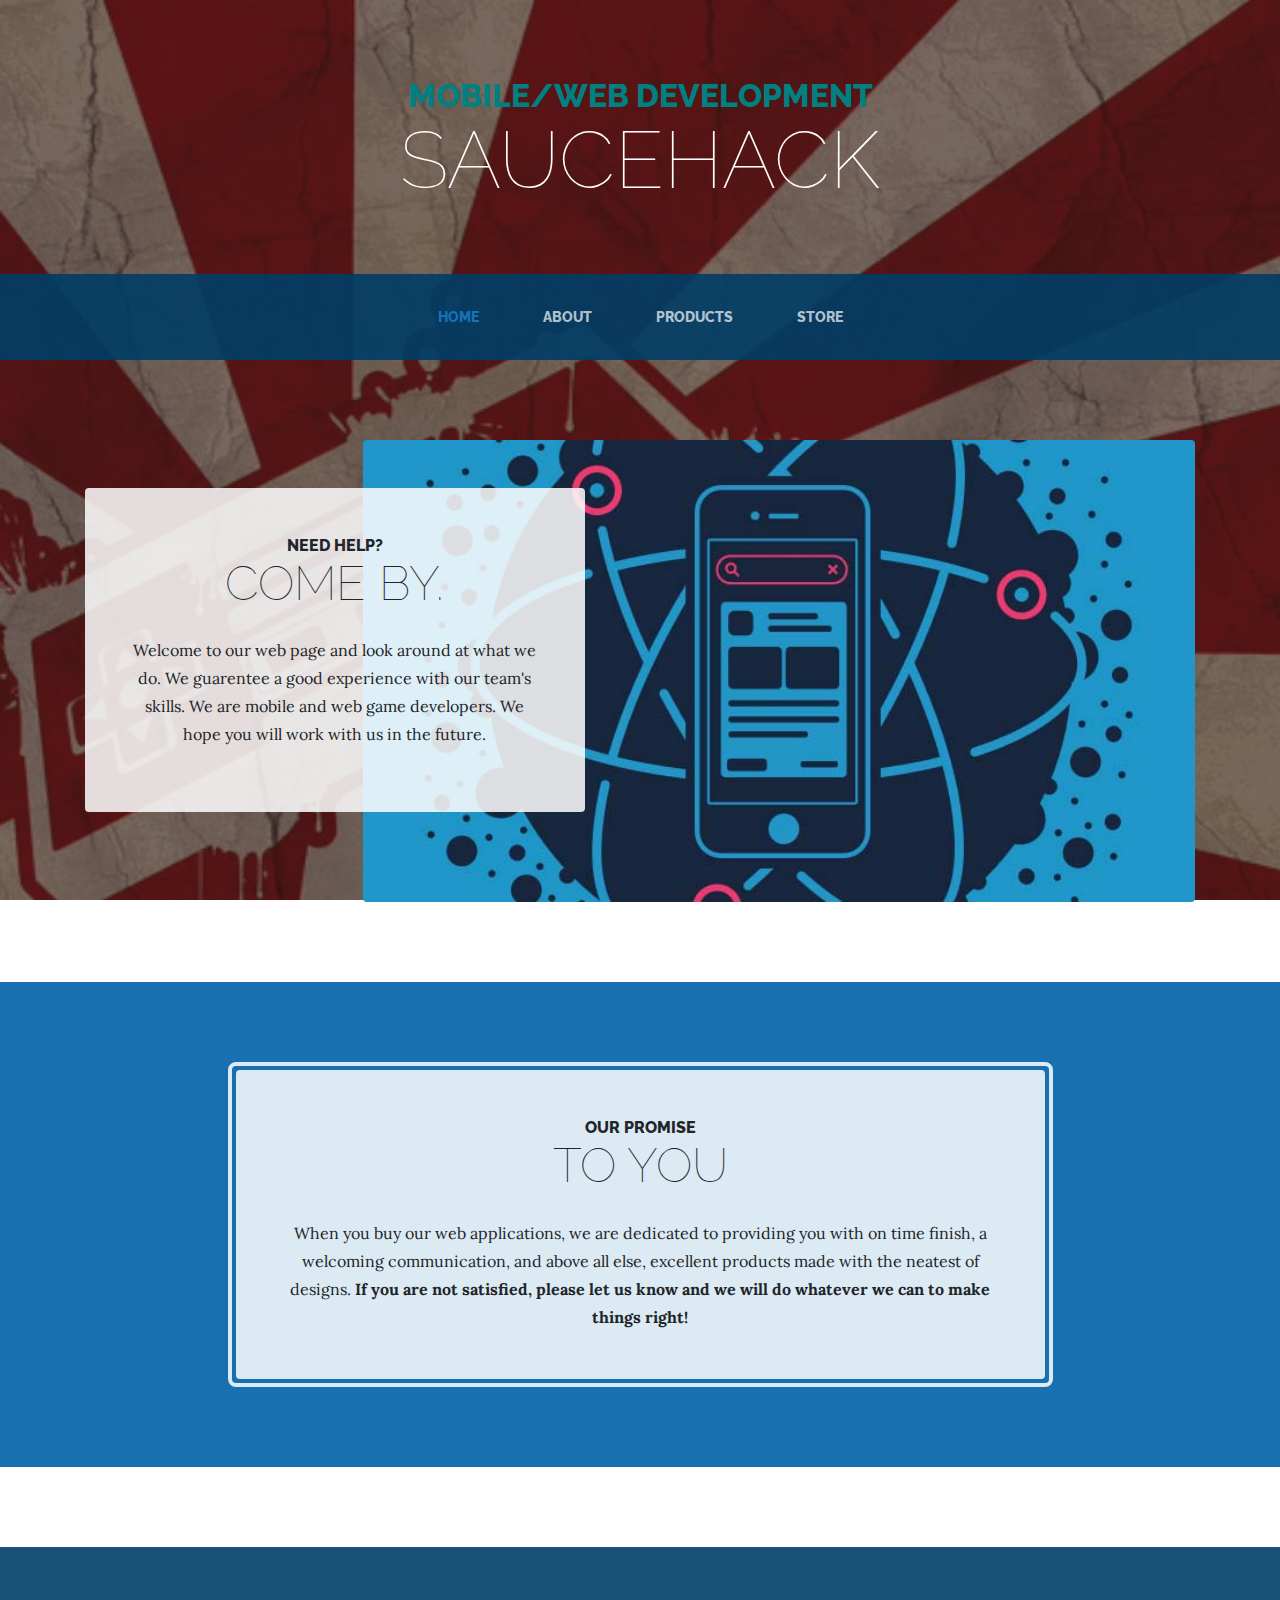
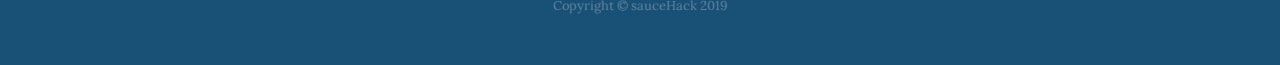
<file: index.html>
<!DOCTYPE html>
<html lang="en">

<head>

  <meta charset="utf-8">
  <meta name="viewport" content="width=device-width, initial-scale=1, shrink-to-fit=no">
  <meta name="description" content="">
  <meta name="author" content="">

  <title>sauceHack</title>

  <!-- Bootstrap core CSS -->
  <link href="vendor/bootstrap/css/bootstrap.min.css" rel="stylesheet">

  <!-- Custom fonts for this template -->
  <link href="https://fonts.googleapis.com/css?family=Raleway:100,100i,200,200i,300,300i,400,400i,500,500i,600,600i,700,700i,800,800i,900,900i" rel="stylesheet">
  <link href="https://fonts.googleapis.com/css?family=Lora:400,400i,700,700i" rel="stylesheet">

  <!-- Custom styles for this template -->
  <link href="css/business-casual.min.css" rel="stylesheet">

</head>

<body>

  <h1 class="site-heading text-center text-white d-none d-lg-block">
    <span class="site-heading-upper text-primary mb-3">mobile/web development</span>
    <span class="site-heading-lower">sauceHack</span>
  </h1>

  <!-- Navigation -->
  <nav class="navbar navbar-expand-lg navbar-dark py-lg-4" id="mainNav">
    <div class="container">
      <a class="navbar-brand text-uppercase text-expanded font-weight-bold d-lg-none" href="#">Start Bootstrap</a>
      <button class="navbar-toggler" type="button" data-toggle="collapse" data-target="#navbarResponsive" aria-controls="navbarResponsive" aria-expanded="false" aria-label="Toggle navigation">
        <span class="navbar-toggler-icon"></span>
      </button>
      <div class="collapse navbar-collapse" id="navbarResponsive">
        <ul class="navbar-nav mx-auto">
          <li class="nav-item active px-lg-4">
            <a class="nav-link text-uppercase text-expanded" href="index.html">Home
              <span class="sr-only">(current)</span>
            </a>
          </li>
          <li class="nav-item px-lg-4">
            <a class="nav-link text-uppercase text-expanded" href="about.html">About</a>
          </li>
          <li class="nav-item px-lg-4">
            <a class="nav-link text-uppercase text-expanded" href="products.html">Products</a>
          </li>
          <li class="nav-item px-lg-4">
            <a class="nav-link text-uppercase text-expanded" href="store.html">Store</a>
          </li>
        </ul>
      </div>
    </div>
  </nav>
 <!--####################################################################################################################################################   work on this   ###############################################################################################################################################################-->
  <section class="page-section clearfix">
    <div class="container">
      <div class="intro">
        <img class="intro-img img-fluid mb-3 mb-lg-0 rounded" src="img/intro.jpg" alt="">
        <div class="intro-text left-0 text-center bg-faded p-5 rounded">
          <h2 class="section-heading mb-4">
            <span class="section-heading-upper">Need help?</span>
            <span class="section-heading-lower">Come by.</span>
          </h2>
          <p class="mb-3">Welcome to our web page and look around at what we do. We guarentee a good experience with our team's skills. We are mobile and web game developers. We hope you will work with us in the future.
          </p>
        </div>
      </div>
    </div>
  </section>

  <section class="page-section cta">
    <div class="container">
      <div class="row">
        <div class="col-xl-9 mx-auto">
          <div class="cta-inner text-center rounded">
            <h2 class="section-heading mb-4">
              <span class="section-heading-upper">Our Promise</span>
              <span class="section-heading-lower">To You</span>
            </h2>
            <p class="mb-0">When you buy our web applications, we are dedicated to providing you with on time finish, a welcoming communication, and above all else, excellent products made with the neatest of designs. <strong>If you are not satisfied, please let us know and we will do whatever we can to make things right!</strong></p>
          </div>
        </div>
      </div>
    </div>
  </section>

  <footer class="footer text-faded text-center py-5">
    <div class="container">
      <p class="m-0 small">Copyright &copy; sauceHack 2019</p>
    </div>
  </footer>

  <!-- Bootstrap core JavaScript -->
  <script src="vendor/jquery/jquery.min.js"></script>
  <script src="vendor/bootstrap/js/bootstrap.bundle.min.js"></script>

</body>

</html>
</file>
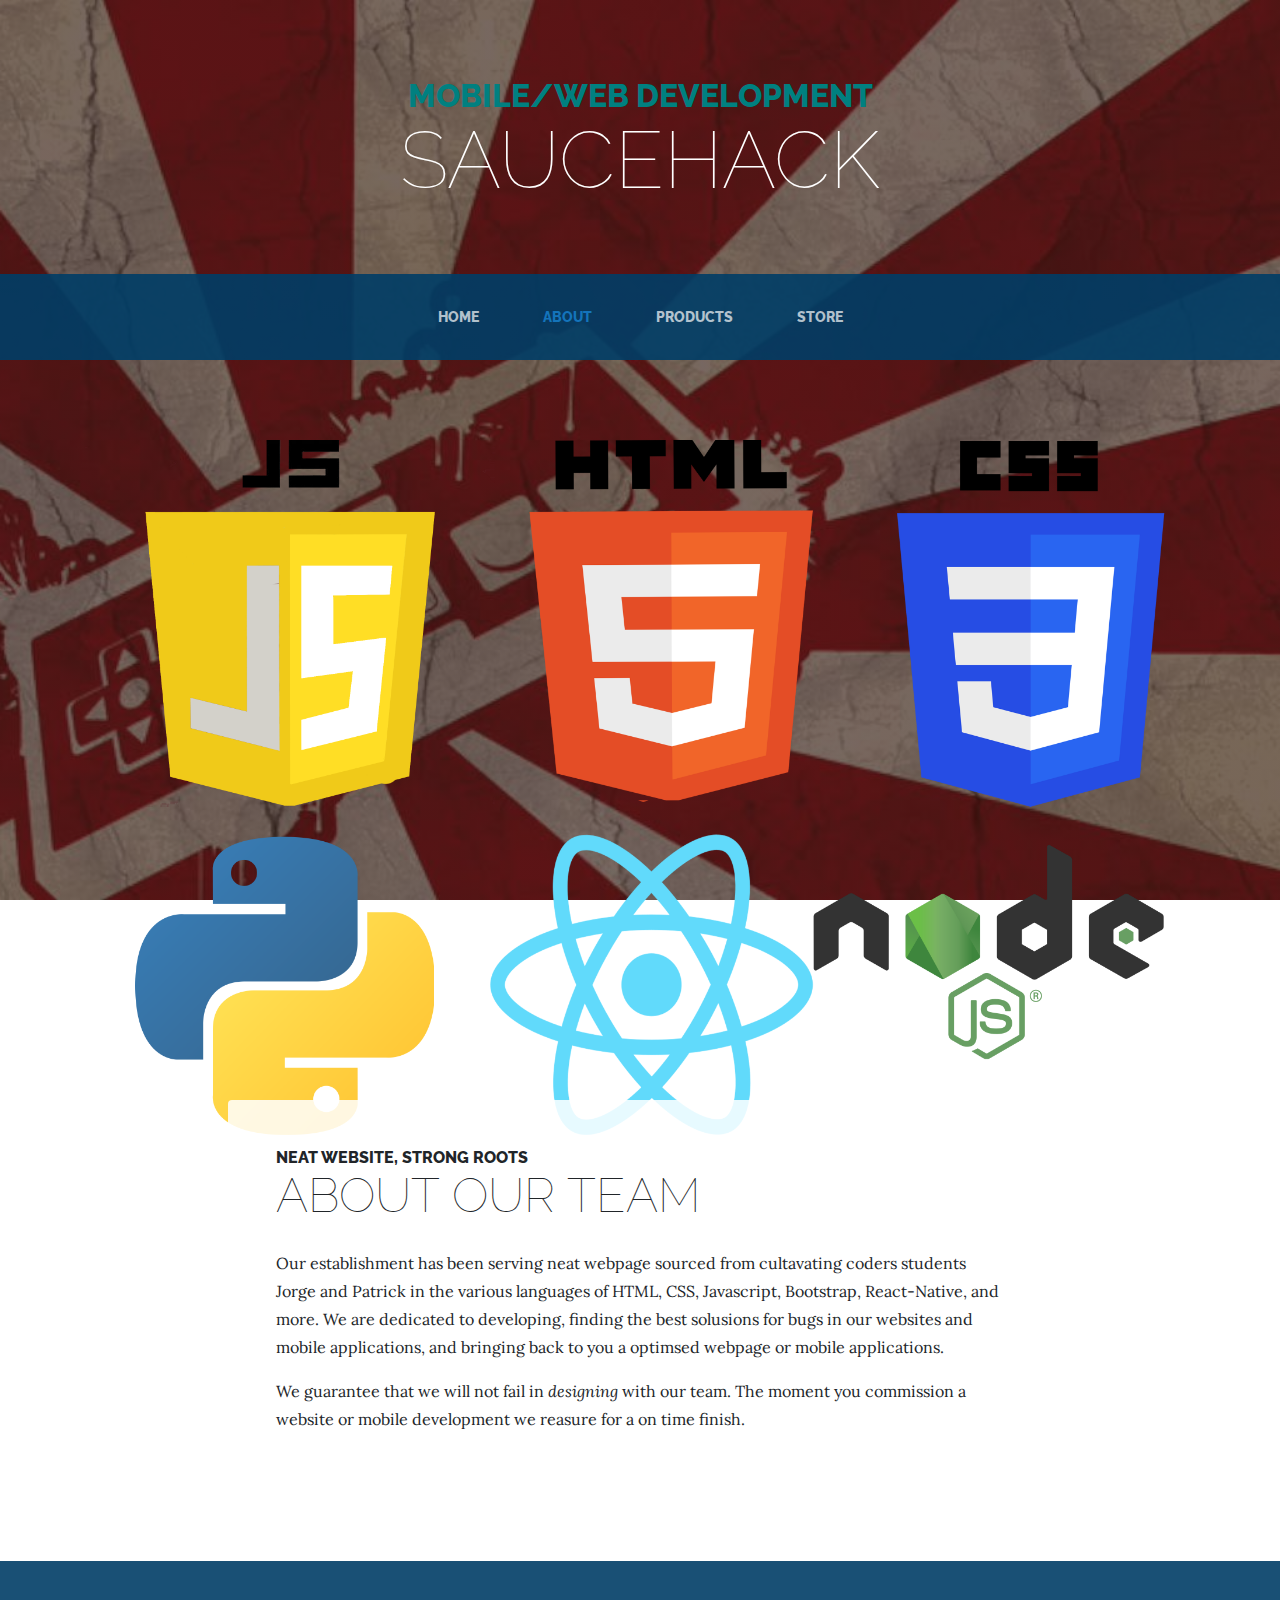
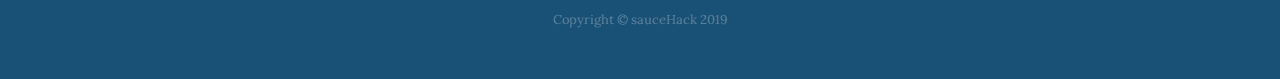
<file: about.html>
<!DOCTYPE html>
<html lang="en">

<head>

  <meta charset="utf-8">
  <meta name="viewport" content="width=device-width, initial-scale=1, shrink-to-fit=no">
  <meta name="description" content="">
  <meta name="author" content="">

  <title>About sauceHack</title>

  <!-- Bootstrap core CSS -->
  <link href="vendor/bootstrap/css/bootstrap.min.css" rel="stylesheet">

  <!-- Custom fonts for this template -->
  <link href="https://fonts.googleapis.com/css?family=Raleway:100,100i,200,200i,300,300i,400,400i,500,500i,600,600i,700,700i,800,800i,900,900i" rel="stylesheet">
  <link href="https://fonts.googleapis.com/css?family=Lora:400,400i,700,700i" rel="stylesheet">

  <!-- Custom styles for this template -->
  <link href="css/business-casual.min.css" rel="stylesheet">

</head>

<body>

  <h1 class="site-heading text-center text-white d-none d-lg-block">
    <span class="site-heading-upper text-primary mb-3">Mobile/Web Development</span>
    <span class="site-heading-lower">sauceHack</span>
  </h1>

  <!-- Navigation -->
  <nav class="navbar navbar-expand-lg navbar-dark py-lg-4" id="mainNav">
    <div class="container">
      <a class="navbar-brand text-uppercase text-expanded font-weight-bold d-lg-none" href="#">Start Bootstrap</a>
      <button class="navbar-toggler" type="button" data-toggle="collapse" data-target="#navbarResponsive" aria-controls="navbarResponsive" aria-expanded="false" aria-label="Toggle navigation">
        <span class="navbar-toggler-icon"></span>
      </button>
      <div class="collapse navbar-collapse" id="navbarResponsive">
        <ul class="navbar-nav mx-auto">
          <li class="nav-item px-lg-4">
            <a class="nav-link text-uppercase text-expanded" href="index.html">Home
              <span class="sr-only">(current)</span>
            </a>
          </li>
          <li class="nav-item active px-lg-4">
            <a class="nav-link text-uppercase text-expanded" href="about.html">About</a>
          </li>
          <li class="nav-item px-lg-4">
            <a class="nav-link text-uppercase text-expanded" href="products.html">Products</a>
          </li>
          <li class="nav-item px-lg-4">
            <a class="nav-link text-uppercase text-expanded" href="store.html">Store</a>
          </li>
        </ul>
      </div>
    </div>
  </nav>

  <section class="page-section about-heading">
    <div class="container">
      <img class="img-fluid rounded about-heading-img mb-3 mb-lg-0" src="img/logos.png" alt="">
      <div class="about-heading-content">
        <div class="row">
          <div class="col-xl-9 col-lg-10 mx-auto">
            <div class="bg-faded rounded p-5">
              <h2 class="section-heading mb-4">
                <span class="section-heading-upper">neat website, Strong Roots</span>
                <span class="section-heading-lower">About Our team</span>
              </h2>
              <!--check for spelling-->
              <p>Our establishment has been serving neat webpage sourced from cultavating coders students Jorge and Patrick in the various languages of HTML, CSS, Javascript, Bootstrap, React-Native, and more. We are dedicated to developing, finding the best solusions for bugs in our websites and mobile applications, and bringing back to you a optimsed webpage or mobile applications.</p>
              <!--check spelling-->
              <p class="mb-0">We guarantee that we will not fail in <em>designing</em> with our team. The moment you commission a website or mobile development we reasure for a on time finish.</p>
            </div>
          </div>
        </div>
      </div>
    </div>
  </section>

  <footer class="footer text-faded text-center py-5">
    <div class="container">
      <p class="m-0 small">Copyright &copy; sauceHack 2019</p>
    </div>
  </footer>

  <!-- Bootstrap core JavaScript -->
  <script src="vendor/jquery/jquery.min.js"></script>
  <script src="vendor/bootstrap/js/bootstrap.bundle.min.js"></script>

</body>

</html>
</file>
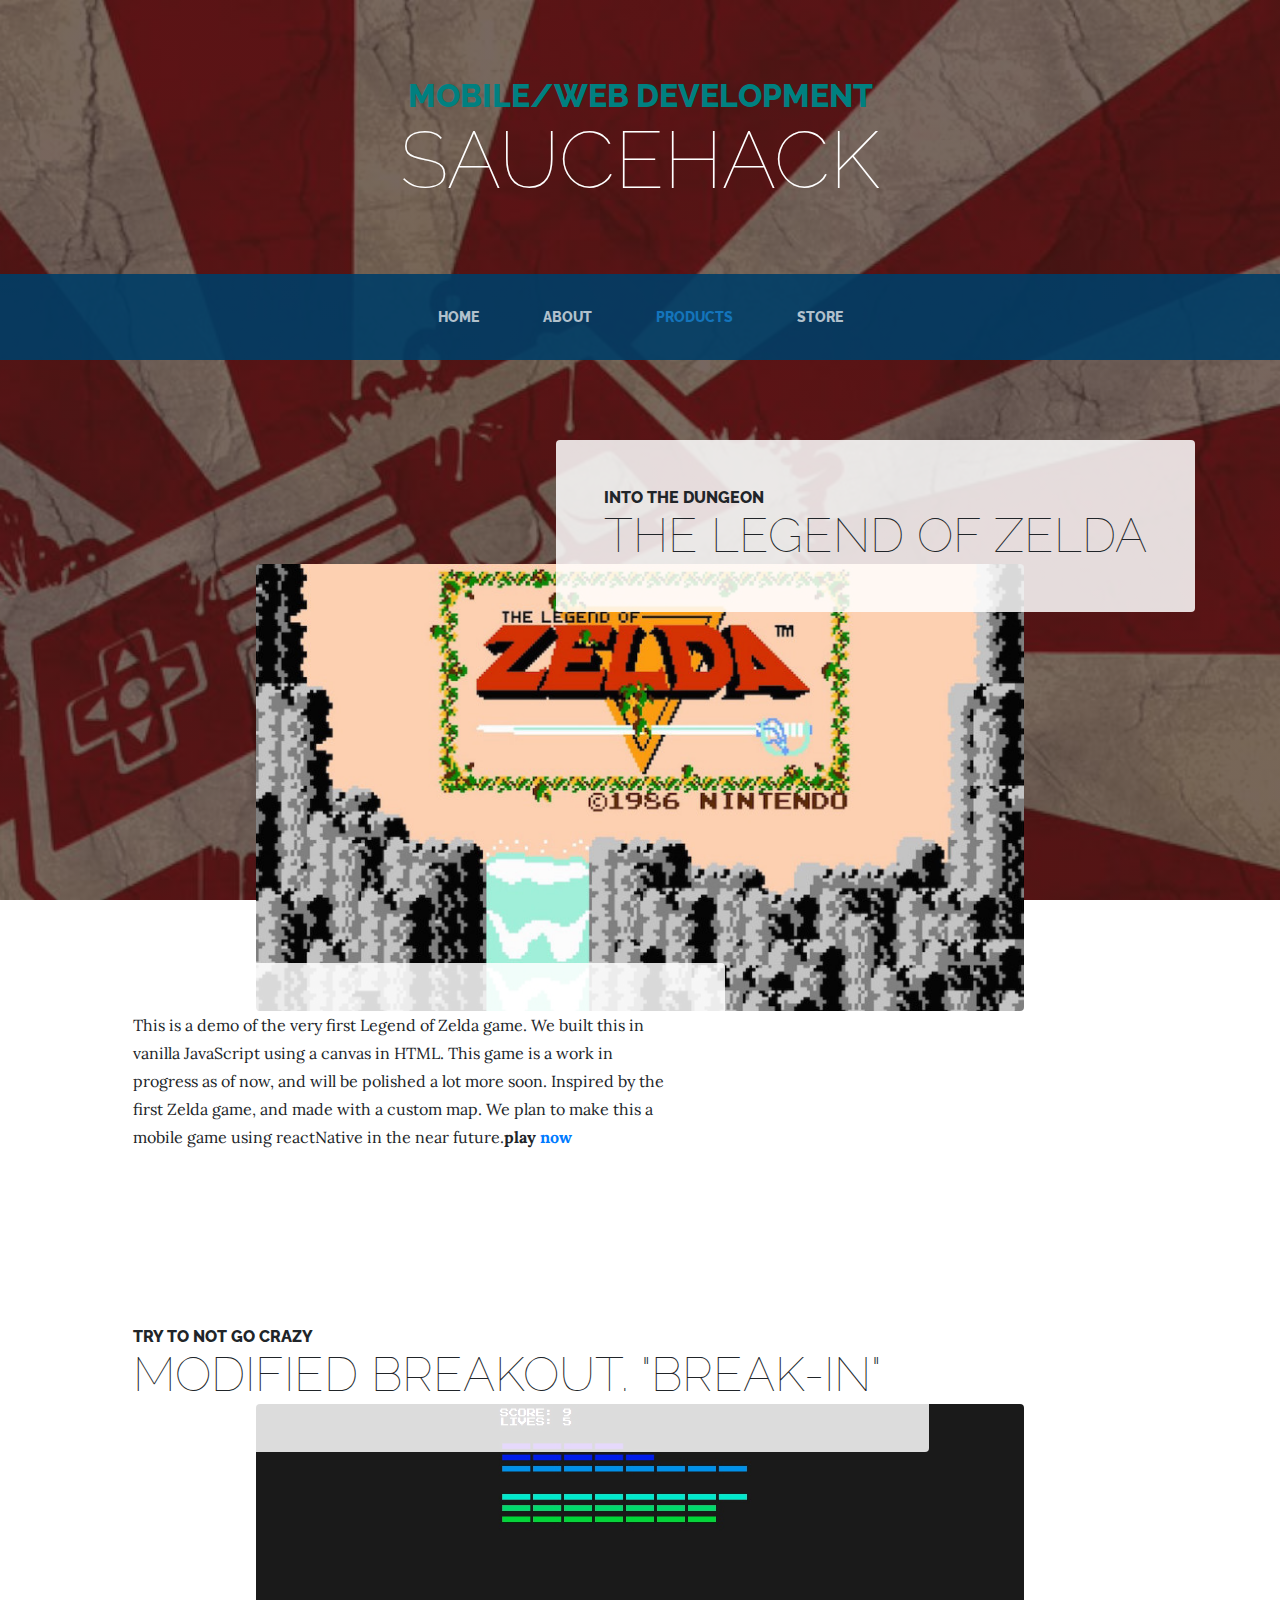
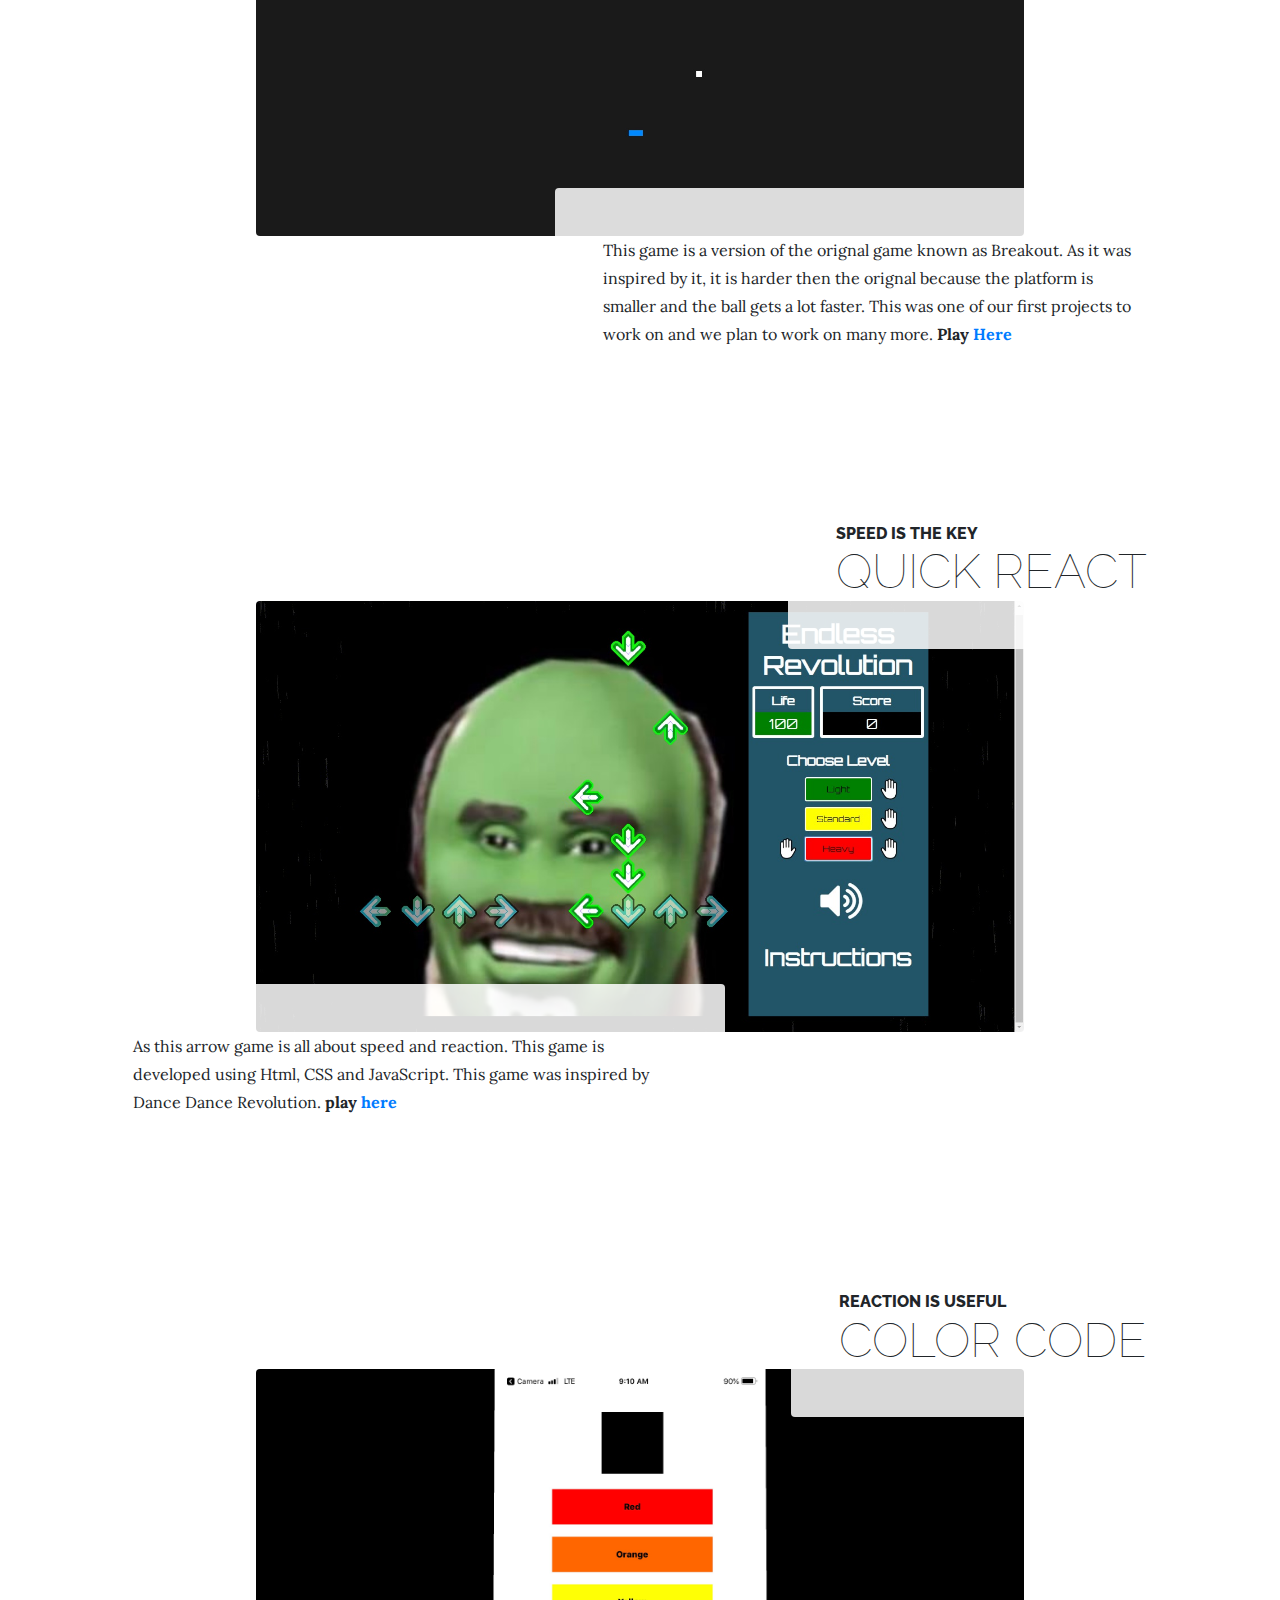
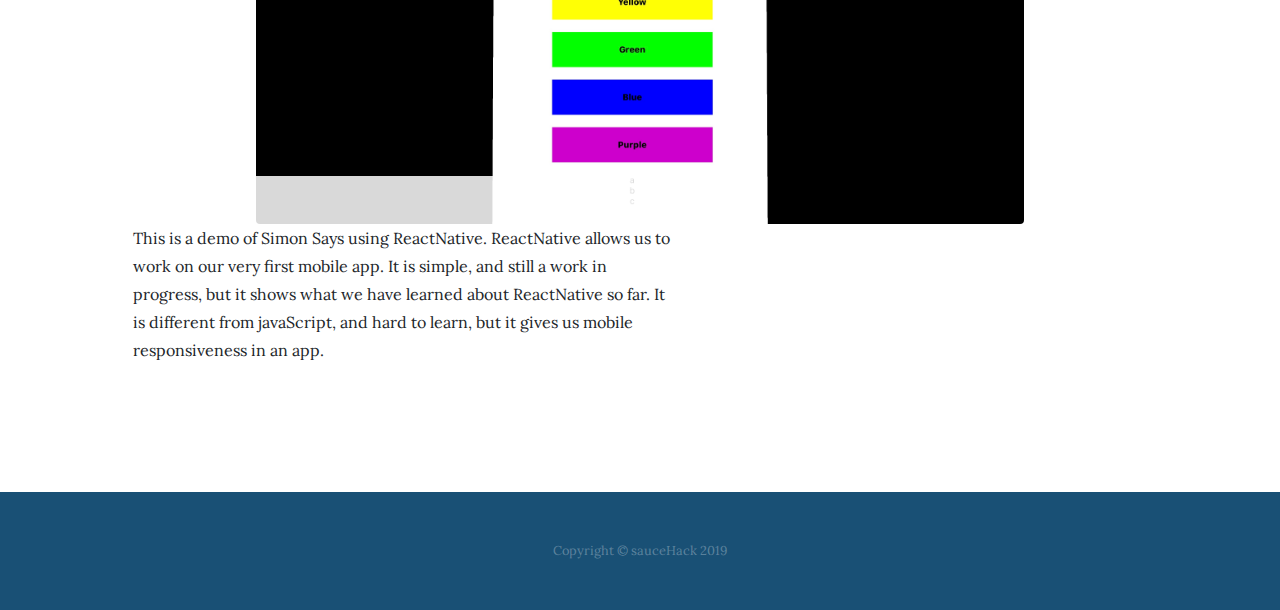
<file: products.html>
<!DOCTYPE html>
<html lang="en">

<head>

  <meta charset="utf-8">
  <meta name="viewport" content="width=device-width, initial-scale=1, shrink-to-fit=no">
  <meta name="description" content="">
  <meta name="author" content="">

  <title>sauceHack Products</title>

  <!-- Bootstrap core CSS -->
  <link href="vendor/bootstrap/css/bootstrap.min.css" rel="stylesheet">

  <!-- Custom fonts for this template -->
  <link href="https://fonts.googleapis.com/css?family=Raleway:100,100i,200,200i,300,300i,400,400i,500,500i,600,600i,700,700i,800,800i,900,900i" rel="stylesheet">
  <link href="https://fonts.googleapis.com/css?family=Lora:400,400i,700,700i" rel="stylesheet">

  <!-- Custom styles for this template -->
  <link href="css/business-casual.min.css" rel="stylesheet">

</head>

<body>

  <h1 class="site-heading text-center text-white d-none d-lg-block">
    <span class="site-heading-upper text-primary mb-3">mobile/web development</span>
    <span class="site-heading-lower">sauceHack</span>
  </h1>

  <!-- Navigation -->
  <nav class="navbar navbar-expand-lg navbar-dark py-lg-4" id="mainNav">
    <div class="container">
      <a class="navbar-brand text-uppercase text-expanded font-weight-bold d-lg-none" href="#">Start Bootstrap</a>
      <button class="navbar-toggler" type="button" data-toggle="collapse" data-target="#navbarResponsive" aria-controls="navbarResponsive" aria-expanded="false" aria-label="Toggle navigation">
        <span class="navbar-toggler-icon"></span>
      </button>
      <div class="collapse navbar-collapse" id="navbarResponsive">
        <ul class="navbar-nav mx-auto">
          <li class="nav-item px-lg-4">
            <a class="nav-link text-uppercase text-expanded" href="index.html">Home
              <span class="sr-only">(current)</span>
            </a>
          </li>
          <li class="nav-item px-lg-4">
            <a class="nav-link text-uppercase text-expanded" href="about.html">About</a>
          </li>
          <li class="nav-item active px-lg-4">
            <a class="nav-link text-uppercase text-expanded" href="products.html">Products</a>
          </li>
          <li class="nav-item px-lg-4">
            <a class="nav-link text-uppercase text-expanded" href="store.html">Store</a>
          </li>
        </ul>
      </div>
    </div>
  </nav>

  <section class="page-section">
    <div class="container">
      <div class="product-item">
        <div class="product-item-title d-flex">
          <div class="bg-faded p-5 d-flex ml-auto rounded">
            <h2 class="section-heading mb-0">
              <span class="section-heading-upper">Into the dungeon</span>
              <span class="section-heading-lower">The Legend of Zelda</span>
            </h2>
          </div>
        </div>
        <img class="product-item-img mx-auto d-flex rounded img-fluid mb-3 mb-lg-0" src="img/products-01.jpg" alt="">
        <div class="product-item-description d-flex mr-auto">
          <div class="bg-faded p-5 rounded">
            <p class="mb-0">This is a demo of the very first Legend of Zelda game. We built this in vanilla JavaScript using a canvas in HTML. This game is a work in progress as of now, and will be polished a lot more soon. Inspired by the first Zelda game, and made with a custom map. We plan to make this a mobile game using reactNative in the near future.<b>play <a href="https://gingerpowter.github.io/zelda-beta/">now</a></b></p>
          </div>
        </div>
      </div>
    </div>
  </section>

  <section class="page-section">
    <div class="container">
      <div class="product-item">
        <div class="product-item-title d-flex">
          <div class="bg-faded p-5 d-flex mr-auto rounded">
            <h2 class="section-heading mb-0">
              <span class="section-heading-upper">Try to not go Crazy</span>
              <span class="section-heading-lower">Modified Breakout. "Break-in"</span>
            </h2>
          </div>
        </div>
        <img class="product-item-img mx-auto d-flex rounded img-fluid mb-3 mb-lg-0" src="img/products-02.jpg" alt="">
        <div class="product-item-description d-flex ml-auto">
          <div class="bg-faded p-5 rounded">
            <p class="mb-0">This game is a version of the orignal game known as Breakout. As it was inspired by it, it is harder then the orignal because the platform is smaller and the ball gets a lot faster. This was one of our first projects to work on and we plan to work on many more. <b>Play <a href="https://gingerpowter.github.io/break-in/">Here</a></b></p>
          </div>
        </div>
      </div>
    </div>
  </section>

  <section class="page-section">
    <div class="container">
      <div class="product-item">
        <div class="product-item-title d-flex">
          <div class="bg-faded p-5 d-flex ml-auto rounded">
            <h2 class="section-heading mb-0">
              <span class="section-heading-upper">Speed is the Key</span>
              <span class="section-heading-lower">Quick React</span>
            </h2>
          </div>
        </div>
        <img class="product-item-img mx-auto d-flex rounded img-fluid mb-3 mb-lg-0" src="img/products-03.jpg" alt="">
        <div class="product-item-description d-flex mr-auto">
          <div class="bg-faded p-5 rounded">
            <p class="mb-0">As this arrow game is all about speed and reaction. This game is developed using Html, CSS and JavaScript. This game was inspired by Dance Dance Revolution. <b>play <a href="https://gingerpowter.github.io/infinity-dance-madnis/">here</a></b></p>
          </div>
        </div>
      </div>
    </div>
  </section>

    <section class="page-section">
    <div class="container">
      <div class="product-item">
        <div class="product-item-title d-flex">
          <div class="bg-faded p-5 d-flex ml-auto rounded">
            <h2 class="section-heading mb-0">
              <span class="section-heading-upper">Reaction is Useful</span>
              <span class="section-heading-lower">Color Code</span>
            </h2>
          </div>
        </div>
        <img class="product-item-img mx-auto d-flex rounded img-fluid mb-3 mb-lg-0" src="img/products-04.jpg" alt="">
        <div class="product-item-description d-flex mr-auto">
          <div class="bg-faded p-5 rounded">
            <p class="mb-0">This is a demo of Simon Says using ReactNative. ReactNative allows us to work on our very first mobile app. It is simple, and still a work in progress, but it shows what we have learned about ReactNative so far. It is different from javaScript, and hard to learn, but it gives us mobile responsiveness in an app. </p>
          </div>
        </div>
      </div>
    </div>
  </section>

  <footer class="footer text-faded text-center py-5">
    <div class="container">
      <p class="m-0 small">Copyright &copy; sauceHack 2019</p>
    </div>
  </footer>

  <!-- Bootstrap core JavaScript -->
  <script src="vendor/jquery/jquery.min.js"></script>
  <script src="vendor/bootstrap/js/bootstrap.bundle.min.js"></script>

</body>

</html>
</file>
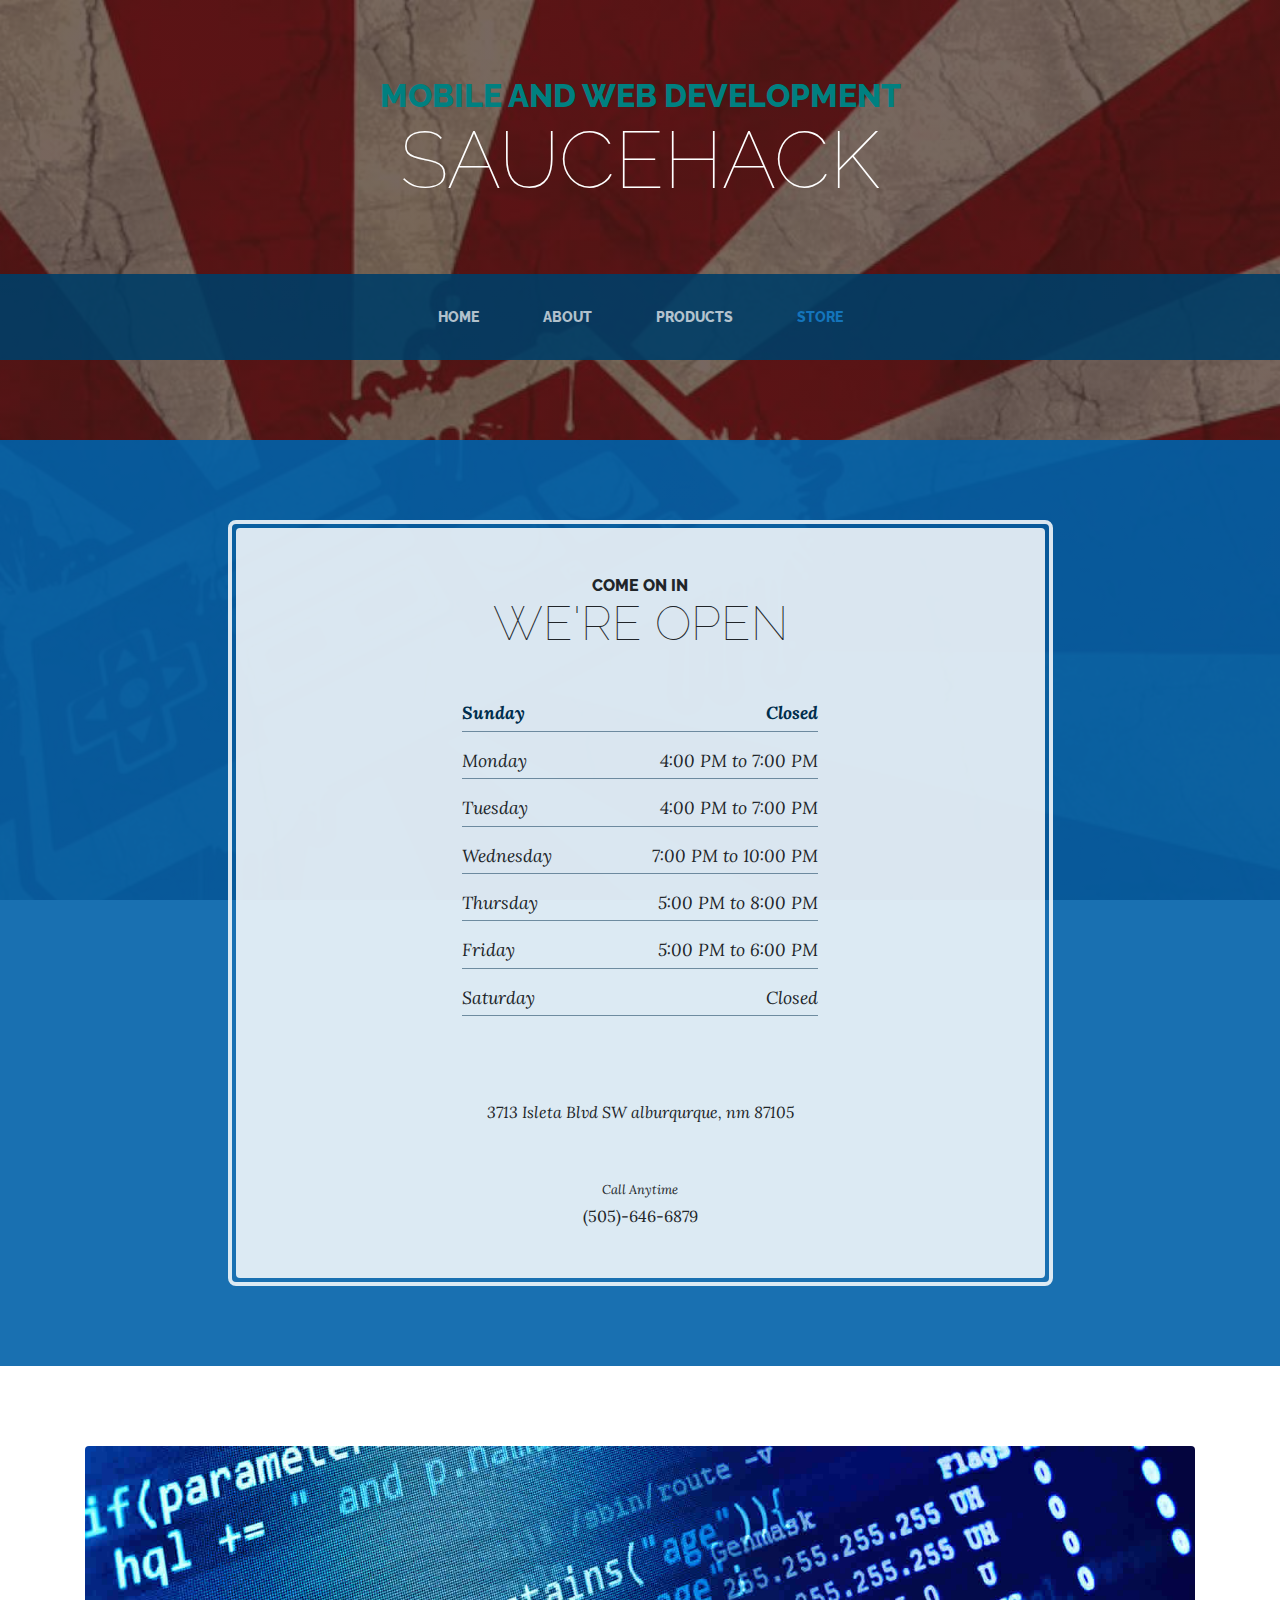
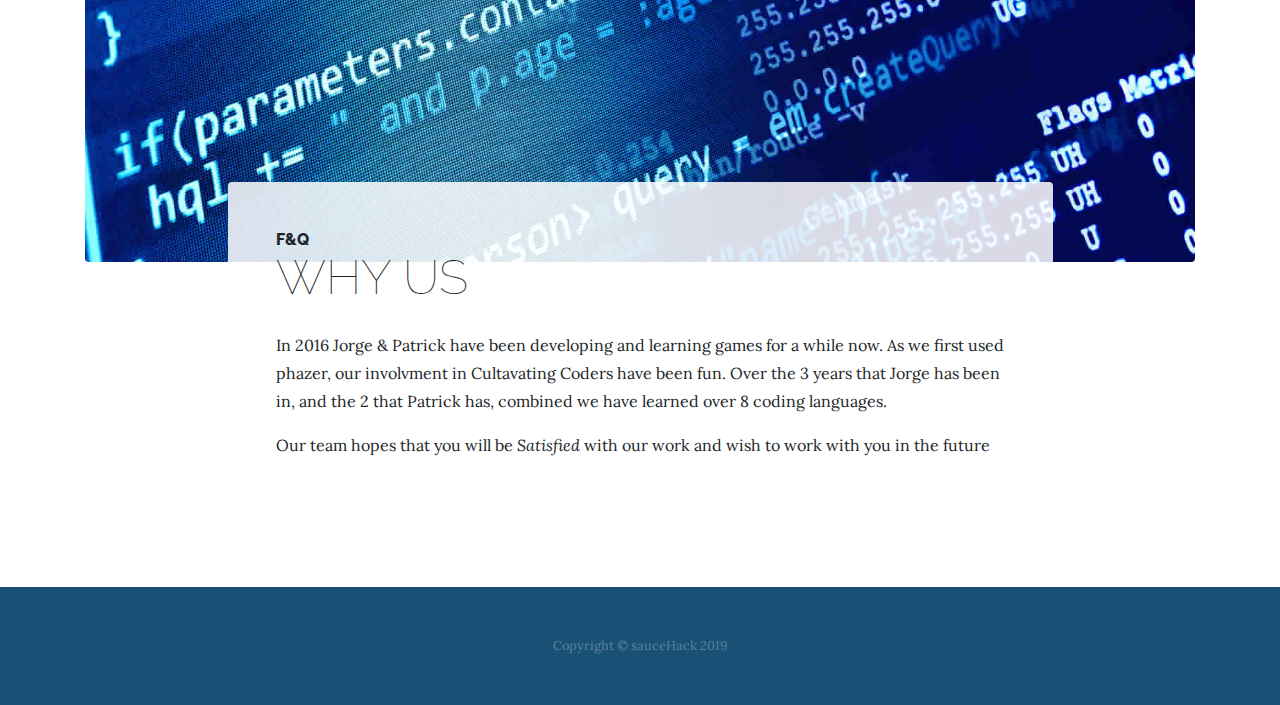
<file: store.html>
<!DOCTYPE html>
<html lang="en">

  <head>

    <meta charset="utf-8">
    <meta name="viewport" content="width=device-width, initial-scale=1, shrink-to-fit=no">
    <meta name="description" content="">
    <meta name="author" content="">

    <title>Store</title>

    <!-- Bootstrap core CSS -->
    <link href="vendor/bootstrap/css/bootstrap.min.css" rel="stylesheet">

    <!-- Custom fonts for this template -->
    <link href="https://fonts.googleapis.com/css?family=Raleway:100,100i,200,200i,300,300i,400,400i,500,500i,600,600i,700,700i,800,800i,900,900i" rel="stylesheet">
    <link href="https://fonts.googleapis.com/css?family=Lora:400,400i,700,700i" rel="stylesheet">

    <!-- Custom styles for this template -->
    <link href="css/business-casual.min.css" rel="stylesheet">

  </head>

  <body>

    <h1 class="site-heading text-center text-white d-none d-lg-block">
      <span class="site-heading-upper text-primary mb-3">Mobile and Web Development</span>
      <span class="site-heading-lower">sauceHack</span>
    </h1>

    <!-- Navigation -->
    <nav class="navbar navbar-expand-lg navbar-dark py-lg-4" id="mainNav">
      <div class="container">
        <a class="navbar-brand text-uppercase text-expanded font-weight-bold d-lg-none" href="#">Start Bootstrap</a>
        <button class="navbar-toggler" type="button" data-toggle="collapse" data-target="#navbarResponsive" aria-controls="navbarResponsive" aria-expanded="false" aria-label="Toggle navigation">
          <span class="navbar-toggler-icon"></span>
        </button>
        <div class="collapse navbar-collapse" id="navbarResponsive">
          <ul class="navbar-nav mx-auto">
            <li class="nav-item px-lg-4">
              <a class="nav-link text-uppercase text-expanded" href="index.html">Home
                <span class="sr-only">(current)</span>
              </a>
            </li>
            <li class="nav-item px-lg-4">
              <a class="nav-link text-uppercase text-expanded" href="about.html">About</a>
            </li>
            <li class="nav-item px-lg-4">
              <a class="nav-link text-uppercase text-expanded" href="products.html">Products</a>
            </li>
            <li class="nav-item active px-lg-4">
              <a class="nav-link text-uppercase text-expanded" href="store.html">Store</a>
            </li>
          </ul>
        </div>
      </div>
    </nav>

    <section class="page-section cta">
      <div class="container">
        <div class="row">
          <div class="col-xl-9 mx-auto">
            <div class="cta-inner text-center rounded">
              <h2 class="section-heading mb-5">
                <span class="section-heading-upper">Come On In</span>
                <span class="section-heading-lower">We're Open</span>
              </h2>
              <ul class="list-unstyled list-hours mb-5 text-left mx-auto">
                <li class="list-unstyled-item list-hours-item d-flex">
                  Sunday
                  <span class="ml-auto">Closed</span>
                </li>
                <li class="list-unstyled-item list-hours-item d-flex">
                  Monday
                  <span class="ml-auto">4:00 PM to 7:00 PM</span>
                </li>
                <li class="list-unstyled-item list-hours-item d-flex">
                  Tuesday
                  <span class="ml-auto">4:00 PM to 7:00 PM</span>
                </li>
                <li class="list-unstyled-item list-hours-item d-flex">
                  Wednesday
                  <span class="ml-auto">7:00 PM to 10:00 PM</span>
                </li>
                <li class="list-unstyled-item list-hours-item d-flex">
                  Thursday
                  <span class="ml-auto">5:00 PM to 8:00 PM</span>
                </li>
                <li class="list-unstyled-item list-hours-item d-flex">
                  Friday
                  <span class="ml-auto">5:00 PM to 6:00 PM</span>
                </li>
                <li class="list-unstyled-item list-hours-item d-flex">
                  Saturday
                  <span class="ml-auto">Closed</span>
                </li>
              </ul>
              <p class="address mb-5">
                <em>
                  <strong></strong>
                  <br>
                  3713 Isleta Blvd SW alburqurque, nm 87105
                </em>
              </p>
              <p class="mb-0">
                <small>
                  <em>Call Anytime</em>
                </small>
                <br>
                (505)-646-6879
              </p>
            </div>
          </div>
        </div>
      </div>
    </section>

    <section class="page-section about-heading">
      <div class="container">
        <img class="img-fluid rounded about-heading-img mb-3 mb-lg-0" src="img/about.jpg" alt="">
        <div class="about-heading-content">
          <div class="row">
            <div class="col-xl-9 col-lg-10 mx-auto">
              <div class="bg-faded rounded p-5">
                <h2 class="section-heading mb-4">
                  <span class="section-heading-upper">F&Q</span>
                  <span class="section-heading-lower">why us</span>
                </h2>
               
                <p>In 2016 Jorge & Patrick have been developing and learning games for a while now. As we first used phazer, our involvment in Cultavating Coders have been fun. Over the 3 years that Jorge has been in, and the 2 that Patrick has, combined we have learned over 8 coding languages.</p>
                <!-- ceck spelling-->
                <p class="mb-0"> Our team hopes that you will be
                  <em>Satisfied</em>
                  with our work and wish to work with you in the future </p>
              </div>
            </div>
          </div>
        </div>
      </div>
    </section>

    <footer class="footer text-faded text-center py-5">
      <div class="container">
        <p class="m-0 small">Copyright &copy; sauceHack 2019</p>
      </div>
    </footer>

    <!-- Bootstrap core JavaScript -->
    <script src="vendor/jquery/jquery.min.js"></script>
    <script src="vendor/bootstrap/js/bootstrap.bundle.min.js"></script>

  </body>

  <!-- Script to highlight the active date in the hours list -->
  <script>
    $('.list-hours li').eq(new Date().getDay()).addClass('today');
  </script>

</html>
</file>
<file: css/business-casual.min.css>
body {
	font-family: Lora;
	background: -webkit-gradient(linear, left top, left bottom, from(rgba(47, 23, 15, .65))), url(../img/bg.jpg);
	background: linear-gradient(rgba(47, 23, 15, .65)), url(../img/bg.jpg);
	background-attachment: fixed;
	background-position: center;
	background-size: cover
}

h1,
h2,
h3,
h4,
h5,
h6 {
	font-family: Raleway
}

p {
	line-height: 1.75
}

.text-faded {
	color: rgba(255, 255, 255, .3)
}

.site-heading {
	margin-top: 5rem;
	margin-bottom: 5rem;
	text-transform: uppercase;
	line-height: 1;
	font-family: Raleway
}

.site-heading .site-heading-upper {
	display: block;
	font-size: 2rem;
	font-weight: 800
}

.site-heading .site-heading-lower {
	font-size: 5rem;
	font-weight: 100;
	line-height: 4rem
}

.page-section {
	margin-top: 5rem;
	margin-bottom: 5rem
}

.section-heading {
	text-transform: uppercase
}

.section-heading .section-heading-upper {
	display: block;
	font-size: 1rem;
	font-weight: 800
}

.section-heading .section-heading-lower {
	display: block;
	font-size: 3rem;
	font-weight: 100
}

.bg-faded {
	background-color: rgba(255, 255, 255, .85)
}

#mainNav {
	background-color: rgba(0, 61, 102, 0.9);
	font-family: Raleway
}

#mainNav .navbar-brand {
	color: #e6a756
}

#mainNav .navbar-nav .nav-item .nav-link {
	color: rgba(255, 255, 255, .7);
	font-weight: 800
}

#mainNav .navbar-nav .nav-item.active .nav-link {
	color:#1474BB
}

@media (min-width:992px) {
	#mainNav .navbar-nav .nav-item .nav-link {
		font-size: .9rem
	}
	#mainNav .navbar-nav .nav-item .nav-link:hover {
		color: rgba(255, 255, 255, .4)
	}
	#mainNav .navbar-nav .nav-item.active .nav-link:hover {
		color: #1474BB
	}
}

.btn-xl {
	font-weight: 700;
	font-size: .8rem;
	padding-top: 1.5rem;
	padding-bottom: 1.5rem;
	padding-left: 2rem;
	padding-right: 2rem
}

.intro {
	position: relative
}

@media (min-width:992px) {
	.intro .intro-img {
		width: 75%;
		float: right
	}
	.intro .intro-text {
		left: 0;
		width: 60%;
		margin-top: 3rem;
		position: absolute
	}
	.intro .intro-text .intro-button {
		width: 100%;
		left: 0;
		position: absolute;
		bottom: -2rem
	}
}

@media (min-width:1200px) {
	.intro .intro-text {
		width: 45%
	}
}

.cta {
	padding-top: 5rem;
	padding-bottom: 5rem;
	background-color: rgba(0, 97, 169, 0.9)
}

.cta .cta-inner {
	position: relative;
	padding: 3rem;
	margin: .5rem;
	background-color: rgba(255, 255, 255, .85)
}

.cta .cta-inner:before {
	border-radius: .5rem;
	content: '';
	position: absolute;
	top: -.5rem;
	bottom: -.5rem;
	left: -.5rem;
	right: -.5rem;
	border: .25rem solid rgba(255, 255, 255, .85)
}

@media (min-width:992px) {
	.about-heading .about-heading-img {
		position: relative;
		z-index: 0
	}
	.about-heading .about-heading-content {
		margin-top: -5rem;
		position: relative;
		z-index: 1
	}
}

@media (min-width:992px) {
	.product-item .product-item-title {
		position: relative;
		z-index: 1;
		margin-bottom: -3rem
	}
	.product-item .product-item-img {
		position: relative;
		z-index: 0;
		max-width: 60vw
	}
	.product-item .product-item-description {
		position: relative;
		z-index: 1;
		margin-top: -3rem;
		max-width: 50vw
	}
}

.list-hours {
	font-size: .9rem
}

.list-hours .list-hours-item {
	border-bottom: 1px solid rgba(0, 46, 77, .5);
	padding-bottom: .25rem;
	margin-bottom: 1rem;
	font-style: italic
}

.list-hours .list-hours-item.today {
	font-weight: 700;
	color: #002e4d
}

@media (min-width:992px) {
	.list-hours {
		width: 50%;
		font-size: 1.1rem
	}
}

.address strong {
	font-size: 1.2rem
}

.footer {
	background-color: rgba(0, 61, 102, 0.9)
}

.text-primary {
	color: #008080!important
}

.bg-primary {
	background-color: #e6a756!important
}

.btn {
	-webkit-box-shadow: 0 3px 3px 0 rgba(33, 37, 41, .1);
	box-shadow: 0 3px 3px 0 rgba(33, 37, 41, .1)
}

.btn-primary {
	background-color: #e6a756;
	border-color: #e6a756
}

.btn-primary:active,
.btn-primary:focus,
.btn-primary:hover {
	background-color: #df902a;
	border-color: #df902a
}

.font-weight-light {
	font-weight: 100!important
}
</file>
